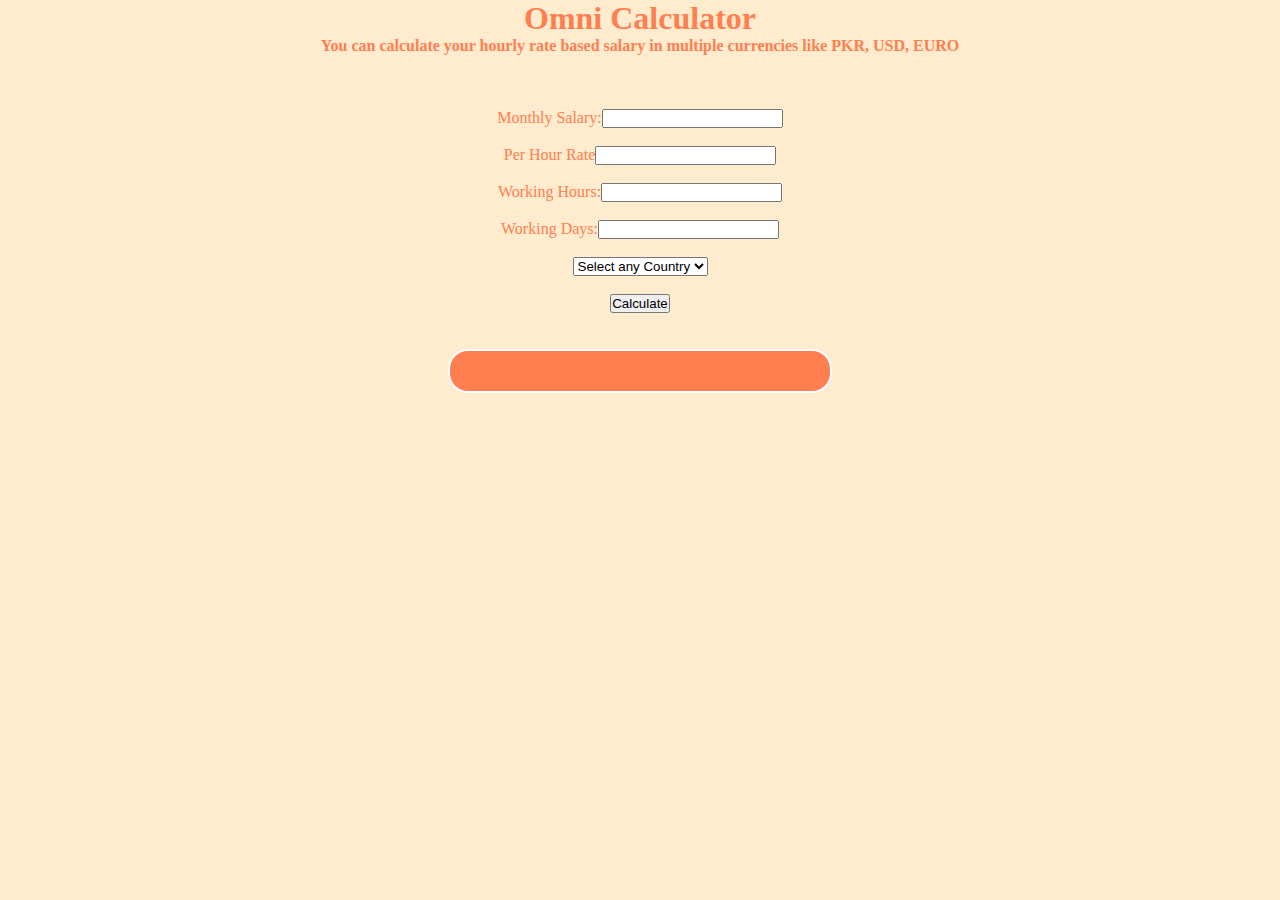
<file: index.html>
<!DOCTYPE html>
<html lang="en">
  <head>
    <meta charset="UTF-8" />
    <meta http-equiv="X-UA-Compatible" content="IE=edge" />
    <meta name="viewport" content="width=device-width, initial-scale=1.0" />
    <link rel="stylesheet" href="style.css" />
    <title>Omni Calculator</title>
  </head>

  <body>
    <h1 align="center">Omni Calculator</h1>
    <h4 align="center">
      You can calculate your hourly rate based salary in multiple currencies
      like PKR, USD, EURO
    </h4>
    <br /><br /><br />
    <form align="center" id="main" onsubmit="calculate(); return false">
      <label for="">Monthly Salary:</label><input type="number" id="monthlySalary" /><br /><br />
      <label for="">Per Hour Rate</label><input type="number" id="perHourRate" /><br /><br />
      <label for="">Working Hours:</label><input type="number" id="workingHour" /><br /><br />
      <label for="">Working Days:</label><input type="number" id="workingDays" /><br /><br />
      <select name="" id="select">
        <option value="">Select any Country</option>
        <option value="PKR">PKR</option>
        <option value="USD">USD</option>
        <option value="Euro">Euro</option>
      </select>
      <br /><br />
      <button type="submit">Calculate</button>
    </form>
    <br /><br />
    <h2 align="center" id="show"></h2>
    <script src="index.js"></script>
  </body>
</html>
</file>
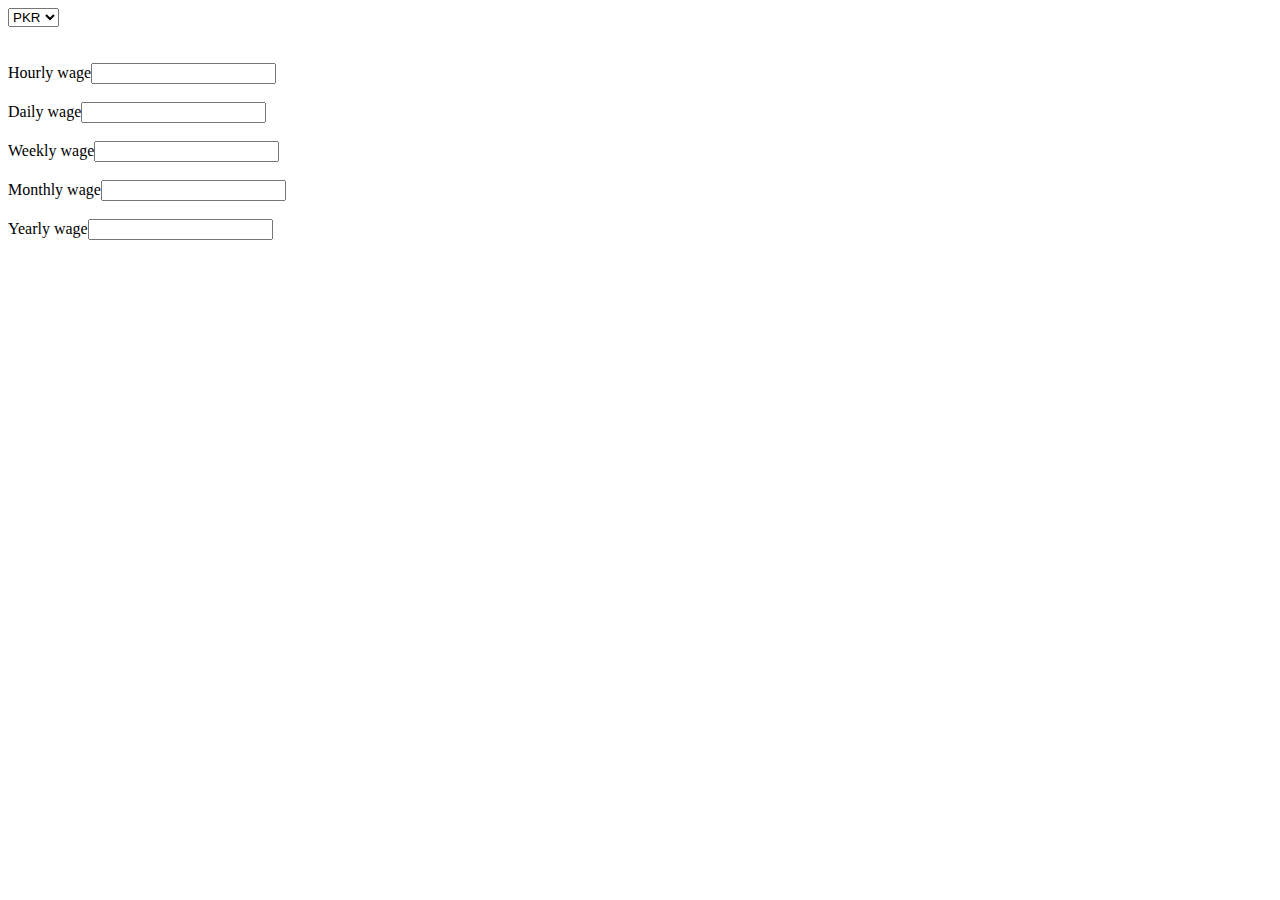
<file: new project/index.html>
<!DOCTYPE html>
<html lang="en">
  <head>
    <meta charset="UTF-8" />
    <meta http-equiv="X-UA-Compatible" content="IE=edge" />
    <meta name="viewport" content="width=device-width, initial-scale=1.0" />
    <script src="https://ajax.googleapis.com/ajax/libs/jquery/3.5.1/jquery.min.js"></script>
    <title>Document</title>
  </head>
  <body>
    <select name="" id="select">
      <option value="1">PKR</option>
      <option value="dollor">USD</option>
      <option value="euro">Euro</option>
    </select>
    <br /><br /><br />

    <label for="">Hourly wage</label
    ><input type="number" class="input" id="hourlyWage" /><br /><br />
    <label for="">Daily wage</label
    ><input type="number" class="input" id="dailyWage" /><br /><br />
    <label for="">Weekly wage</label
    ><input type="number" class="input" id="weeklyWage" /><br /><br />
    <label for="">Monthly wage</label
    ><input type="number" class="input" id="MonthlyWage" /><br /><br />
    <label for="">Yearly wage</label
    ><input type="number" class="input" id="YearlyWage" /><br /><br />
    <script src="index.js"></script>
  </body>
</html>
</file>
<file: style.css>
* {
  margin: 0;
  padding: 0;
  box-sizing: border-box;
}
body {
  background-color: blanchedalmond;
  color: coral;
}
#show {
  margin: auto;
  text-align: center;
  padding: 20px;
  background-color: coral;
  border: 2px solid white;
  border-radius: 20px;
  width: 30%;
  color: blanchedalmond;
}
</file>
